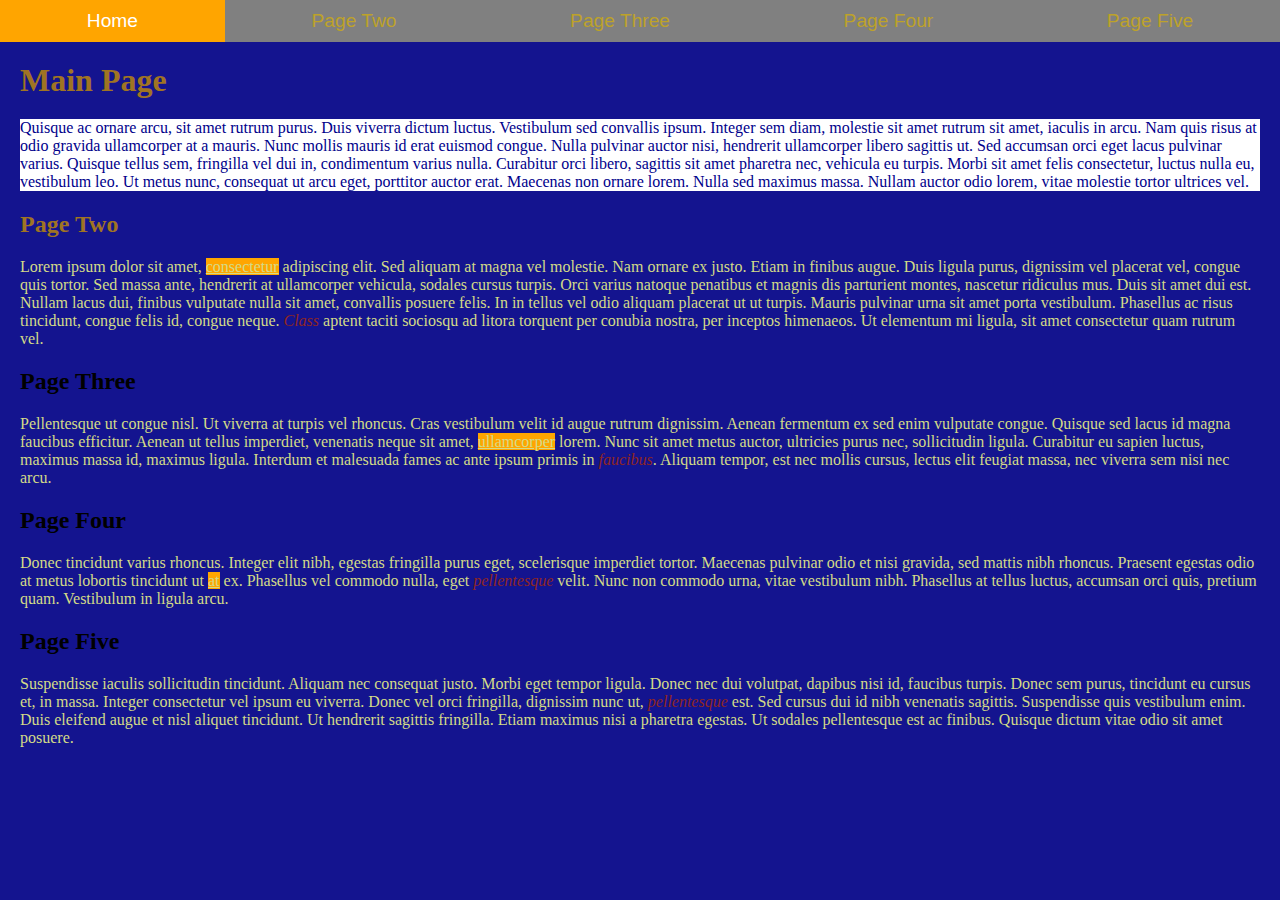
<file: index.html>
<!DOCTYPE html>
<html lang="en">
<head>
    
    <link href="css/grid.css" rel="stylesheet"> <!-- Don't Move This -->
    <meta charset="UTF-8">
    <meta http-equiv="X-UA-Compatible" content="IE=edge">
    <meta name="viewport" content="width=device-width, initial-scale=1.0">
    <title>Assignment 5 - Styles - Main</title>
    <link href="css/style.css" rel ="stylesheet">

    <!-- Internal Style goes below here-->    


    <!-- External Style sheet goes below here-->

</head>
<body>
    <!-- Navigation: Don't Remove-->
    <nav class="grid-container">
        <a href="index.html">Home</a>
        <a href="PageTwo.html">Page Two</a>
        <a href="PageThree.html">Page Three</a>
        <a href="PageFour.html">Page Four</a>
        <a href="PageFive.html">Page Five</a>
    </nav>
    <!-------------------------------------------------------------------------------->
   
    <h1 class="h1index">Main Page</h1>
    
        <p style="color:darkblue;background-color: white;">Quisque ac ornare arcu, sit amet rutrum purus. Duis viverra dictum luctus. Vestibulum sed convallis ipsum. Integer sem diam, molestie sit amet rutrum sit amet, iaculis in arcu. Nam quis risus at odio gravida ullamcorper at a mauris. Nunc mollis mauris id erat euismod congue. Nulla pulvinar auctor nisi, hendrerit ullamcorper libero sagittis ut. Sed accumsan orci eget lacus pulvinar varius. Quisque tellus sem, fringilla vel dui in, condimentum varius nulla. Curabitur orci libero, sagittis sit amet pharetra nec, vehicula eu turpis. Morbi sit amet felis consectetur, luctus nulla eu, vestibulum leo. Ut metus nunc, consequat ut arcu eget, porttitor auctor erat. Maecenas non ornare lorem. Nulla sed maximus massa. Nullam auctor odio lorem, vitae molestie tortor ultrices vel.</p>

    

    <h2 class="h2index">Page Two</h2>

    <p>    Lorem ipsum dolor sit amet, <u>consectetur</u> adipiscing elit. Sed aliquam at magna vel molestie. Nam ornare ex justo. Etiam in finibus augue. Duis ligula purus, dignissim vel placerat vel, congue quis tortor. Sed massa ante, hendrerit at ullamcorper vehicula, sodales cursus turpis. Orci varius natoque penatibus et magnis dis parturient montes, nascetur ridiculus mus. Duis sit amet dui est. Nullam lacus dui, finibus vulputate nulla sit amet, convallis posuere felis. In in tellus vel odio aliquam placerat ut ut turpis. Mauris pulvinar urna sit amet porta vestibulum. Phasellus ac risus tincidunt, congue felis id, congue neque. <em>Class</em> aptent taciti sociosqu ad litora torquent per conubia nostra, per inceptos himenaeos. Ut elementum mi ligula, sit amet consectetur quam rutrum vel.</p>

    <h2>Page Three</h2>

    <p>    Pellentesque ut congue nisl. Ut viverra at turpis vel rhoncus. Cras vestibulum velit id augue rutrum dignissim. Aenean fermentum ex sed enim vulputate congue. Quisque sed lacus id magna faucibus efficitur. Aenean ut tellus imperdiet, venenatis neque sit amet, <u>ullamcorper</u> lorem. Nunc sit amet metus auctor, ultricies purus nec, sollicitudin ligula. Curabitur eu sapien luctus, maximus massa id, maximus ligula. Interdum et malesuada fames ac ante ipsum primis in <em>faucibus</em>. Aliquam tempor, est nec mollis cursus, lectus elit feugiat massa, nec viverra sem nisi nec arcu.</p>

    <h2>Page Four</h2>
    
    <p>Donec tincidunt varius rhoncus. Integer elit nibh, egestas fringilla purus eget, scelerisque imperdiet tortor. Maecenas pulvinar odio et nisi gravida, sed mattis nibh rhoncus. Praesent egestas odio at metus lobortis tincidunt ut <u>at</u> ex. Phasellus vel commodo nulla, eget <em>pellentesque</em> velit. Nunc non commodo urna, vitae vestibulum nibh. Phasellus at tellus luctus, accumsan orci quis, pretium quam. Vestibulum in ligula arcu.</p>

    <h2>Page Five</h2>

    <p> Suspendisse iaculis sollicitudin tincidunt. Aliquam nec consequat justo. Morbi eget tempor ligula. Donec nec dui volutpat, dapibus nisi id, faucibus turpis. Donec sem purus, tincidunt eu cursus et, <u></u> in massa. Integer consectetur vel ipsum eu viverra. Donec vel orci fringilla, dignissim nunc ut, <em>pellentesque</em> est. Sed cursus dui id nibh venenatis sagittis. Suspendisse quis vestibulum enim. Duis eleifend augue et nisl aliquet tincidunt. Ut hendrerit sagittis fringilla. Etiam maximus nisi a pharetra egestas. Ut sodales pellentesque est ac finibus. Quisque dictum vitae odio sit amet posuere.</p>






   


</body>
</html>
</file>
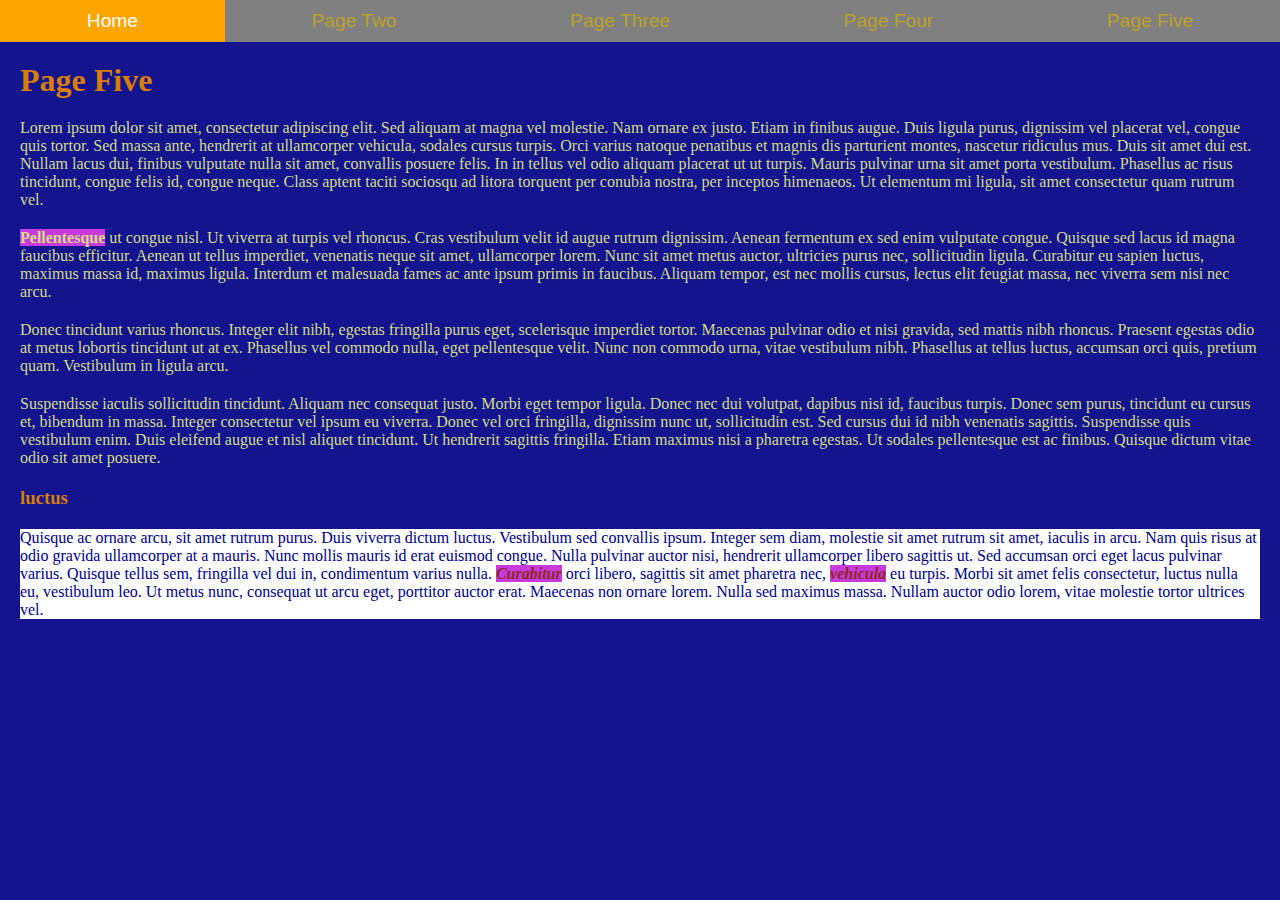
<file: PageFive.html>
<!DOCTYPE html>
<html lang="en">
<head>
    <link href="css/grid.css" rel="stylesheet"> <!-- Don't Move This -->
    <meta charset="UTF-8">
    <meta http-equiv="X-UA-Compatible" content="IE=edge">
    <meta name="viewport" content="width=device-width, initial-scale=1.0">
    <title>Assignment 5 - Styles - Page Five</title>
    <link href="css/style.css" rel ="stylesheet"

        <!-- Internal Style goes below here-->    


    <!-- External Style sheet goes below here-->

</head>
<body>
    <!-- Navigation: Don't Remove-->
    <nav class="grid-container">
        <a href="index.html">Home</a>
        <a href="PageTwo.html">Page Two</a>
        <a href="PageThree.html">Page Three</a>
        <a href="PageFour.html">Page Four</a>
        <a href="PageFive.html">Page Five</a>
    </nav>
        <!-------------------------------------------------------------------------------->
    <h1 class="h1page5">Page Five</h1>

    
    <p >    Lorem ipsum dolor sit amet, consectetur adipiscing elit. Sed aliquam at magna vel molestie. Nam ornare ex justo. Etiam in finibus augue. Duis ligula purus, dignissim vel placerat vel, congue quis tortor. Sed massa ante, hendrerit at ullamcorper vehicula, sodales cursus turpis. Orci varius natoque penatibus et magnis dis parturient montes, nascetur ridiculus mus. Duis sit amet dui est. Nullam lacus dui, finibus vulputate nulla sit amet, convallis posuere felis. In in tellus vel odio aliquam placerat ut ut turpis. Mauris pulvinar urna sit amet porta vestibulum. Phasellus ac risus tincidunt, congue felis id, congue neque. Class aptent taciti sociosqu ad litora torquent per conubia nostra, per inceptos himenaeos. Ut elementum mi ligula, sit amet consectetur quam rutrum vel.</p>

    <p><b>Pellentesque</b> ut congue nisl. Ut viverra at turpis vel rhoncus. Cras vestibulum velit id augue rutrum dignissim. Aenean fermentum ex sed enim vulputate congue. Quisque sed lacus id magna faucibus efficitur. Aenean ut tellus imperdiet, venenatis neque sit amet, ullamcorper lorem. Nunc sit amet metus auctor, ultricies purus nec, sollicitudin ligula. Curabitur eu sapien luctus, maximus massa id, maximus ligula. Interdum et malesuada fames ac ante ipsum primis in faucibus. Aliquam tempor, est nec mollis cursus, lectus elit feugiat massa, nec viverra sem nisi nec arcu.</p>

    <p>Donec tincidunt varius rhoncus. Integer elit nibh, egestas fringilla purus eget, scelerisque imperdiet tortor. Maecenas pulvinar odio et nisi gravida, sed mattis nibh rhoncus. Praesent egestas odio at metus lobortis tincidunt ut at ex. Phasellus vel commodo nulla, eget pellentesque velit. Nunc non commodo urna, vitae vestibulum nibh. Phasellus at tellus luctus, accumsan orci quis, pretium quam. Vestibulum in ligula arcu.</p>

    <p> Suspendisse iaculis sollicitudin tincidunt. Aliquam nec consequat justo. Morbi eget tempor ligula. Donec nec dui volutpat, dapibus nisi id, faucibus turpis. Donec sem purus, tincidunt eu cursus et, bibendum in massa. Integer consectetur vel ipsum eu viverra. Donec vel orci fringilla, dignissim nunc ut, sollicitudin est. Sed cursus dui id nibh venenatis sagittis. Suspendisse quis vestibulum enim. Duis eleifend augue et nisl aliquet tincidunt. Ut hendrerit sagittis fringilla. Etiam maximus nisi a pharetra egestas. Ut sodales pellentesque est ac finibus. Quisque dictum vitae odio sit amet posuere.</p>

    <h3 class="h3page5">luctus</h3>

        <p style="color:darkblue;background-color: white;">    Quisque ac ornare arcu, sit amet rutrum purus. Duis viverra dictum luctus. Vestibulum sed convallis ipsum. Integer sem diam, molestie sit amet rutrum sit amet, iaculis in arcu. Nam quis risus at odio gravida ullamcorper at a mauris. Nunc mollis mauris id erat euismod congue. Nulla pulvinar auctor nisi, hendrerit ullamcorper libero sagittis ut. Sed accumsan orci eget lacus pulvinar varius. Quisque tellus sem, fringilla vel dui in, condimentum varius nulla. <b><em>Curabitur</em></b> orci libero, sagittis sit amet pharetra nec, <em><b>vehicula</b></em> eu turpis. Morbi sit amet felis consectetur, luctus nulla eu, vestibulum leo. Ut metus nunc, consequat ut arcu eget, porttitor auctor erat. Maecenas non ornare lorem. Nulla sed maximus massa. Nullam auctor odio lorem, vitae molestie tortor ultrices vel.</p>

</body>
</html>
</file>
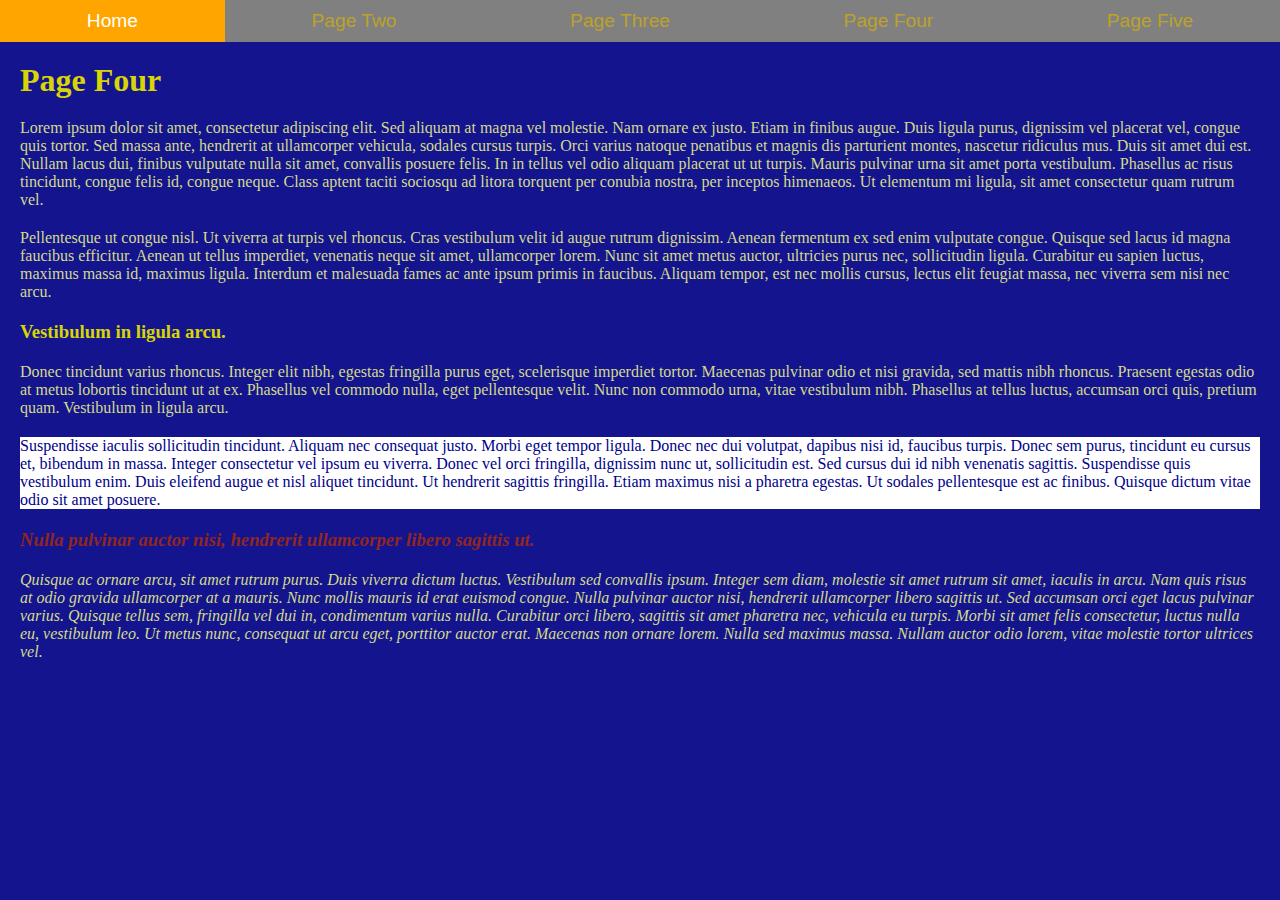
<file: PageFour.html>
<!DOCTYPE html>
<html lang="en">
<head>
    <link href="css/grid.css" rel="stylesheet"> <!-- Don't Move This -->
    <meta charset="UTF-8">
    <meta http-equiv="X-UA-Compatible" content="IE=edge">
    <meta name="viewport" content="width=device-width, initial-scale=1.0">
    <title>Assignment 5 - Styles - Page Four</title>
    <link href="css/style.css" rel ="stylesheet"


        <!-- Internal Style goes below here-->    


    <!-- External Style sheet goes below here-->

</head>
<body>
    <!-- Navigation: Don't Remove-->
    <nav class="grid-container">
        <a href="index.html">Home</a>
        <a href="PageTwo.html">Page Two</a>
        <a href="PageThree.html">Page Three</a>
        <a href="PageFour.html">Page Four</a>
        <a href="PageFive.html">Page Five</a>
    </nav>
        <!-------------------------------------------------------------------------------->
    <h1 class="h1page4">Page Four</h1>

    <p>    Lorem ipsum dolor sit amet, consectetur adipiscing elit. Sed aliquam at magna vel molestie. Nam ornare ex justo. Etiam in finibus augue. Duis ligula purus, dignissim vel placerat vel, congue quis tortor. Sed massa ante, hendrerit at ullamcorper vehicula, sodales cursus turpis. Orci varius natoque penatibus et magnis dis parturient montes, nascetur ridiculus mus. Duis sit amet dui est. Nullam lacus dui, finibus vulputate nulla sit amet, convallis posuere felis. In in tellus vel odio aliquam placerat ut ut turpis. Mauris pulvinar urna sit amet porta vestibulum. Phasellus ac risus tincidunt, congue felis id, congue neque. Class aptent taciti sociosqu ad litora torquent per conubia nostra, per inceptos himenaeos. Ut elementum mi ligula, sit amet consectetur quam rutrum vel.</p>

    <p>    Pellentesque ut congue nisl. Ut viverra at turpis vel rhoncus. Cras vestibulum velit id augue rutrum dignissim. Aenean fermentum ex sed enim vulputate congue. Quisque sed lacus id magna faucibus efficitur. Aenean ut tellus imperdiet, venenatis neque sit amet, ullamcorper lorem. Nunc sit amet metus auctor, ultricies purus nec, sollicitudin ligula. Curabitur eu sapien luctus, maximus massa id, maximus ligula. Interdum et malesuada fames ac ante ipsum primis in faucibus. Aliquam tempor, est nec mollis cursus, lectus elit feugiat massa, nec viverra sem nisi nec arcu.</p>

    <h3 class="h3page4">Vestibulum in ligula arcu.</h3>

    <p>Donec tincidunt varius rhoncus. Integer elit nibh, egestas fringilla purus eget, scelerisque imperdiet tortor. Maecenas pulvinar odio et nisi gravida, sed mattis nibh rhoncus. Praesent egestas odio at metus lobortis tincidunt ut at ex. Phasellus vel commodo nulla, eget pellentesque velit. Nunc non commodo urna, vitae vestibulum nibh. Phasellus at tellus luctus, accumsan orci quis, pretium quam. Vestibulum in ligula arcu.</p>

        <p style="color:darkblue;background-color: white;"> Suspendisse iaculis sollicitudin tincidunt. Aliquam nec consequat justo. Morbi eget tempor ligula. Donec nec dui volutpat, dapibus nisi id, faucibus turpis. Donec sem purus, tincidunt eu cursus et, bibendum in massa. Integer consectetur vel ipsum eu viverra. Donec vel orci fringilla, dignissim nunc ut, sollicitudin est. Sed cursus dui id nibh venenatis sagittis. Suspendisse quis vestibulum enim. Duis eleifend augue et nisl aliquet tincidunt. Ut hendrerit sagittis fringilla. Etiam maximus nisi a pharetra egestas. Ut sodales pellentesque est ac finibus. Quisque dictum vitae odio sit amet posuere.</p>

    <h3><em>Nulla pulvinar auctor nisi, hendrerit ullamcorper libero sagittis ut.</u></h3>

    <p>    Quisque ac ornare arcu, sit amet rutrum purus. Duis viverra dictum luctus. Vestibulum sed convallis ipsum. Integer sem diam, molestie sit amet rutrum sit amet, iaculis in arcu. Nam quis risus at odio gravida ullamcorper at a mauris. Nunc mollis mauris id erat euismod congue. Nulla pulvinar auctor nisi, hendrerit ullamcorper libero sagittis ut. Sed accumsan orci eget lacus pulvinar varius. Quisque tellus sem, fringilla vel dui in, condimentum varius nulla. Curabitur orci libero, sagittis sit amet pharetra nec, vehicula eu turpis. Morbi sit amet felis consectetur, luctus nulla eu, vestibulum leo. Ut metus nunc, consequat ut arcu eget, porttitor auctor erat. Maecenas non ornare lorem. Nulla sed maximus massa. Nullam auctor odio lorem, vitae molestie tortor ultrices vel.</p>

</body>
</html>
</file>
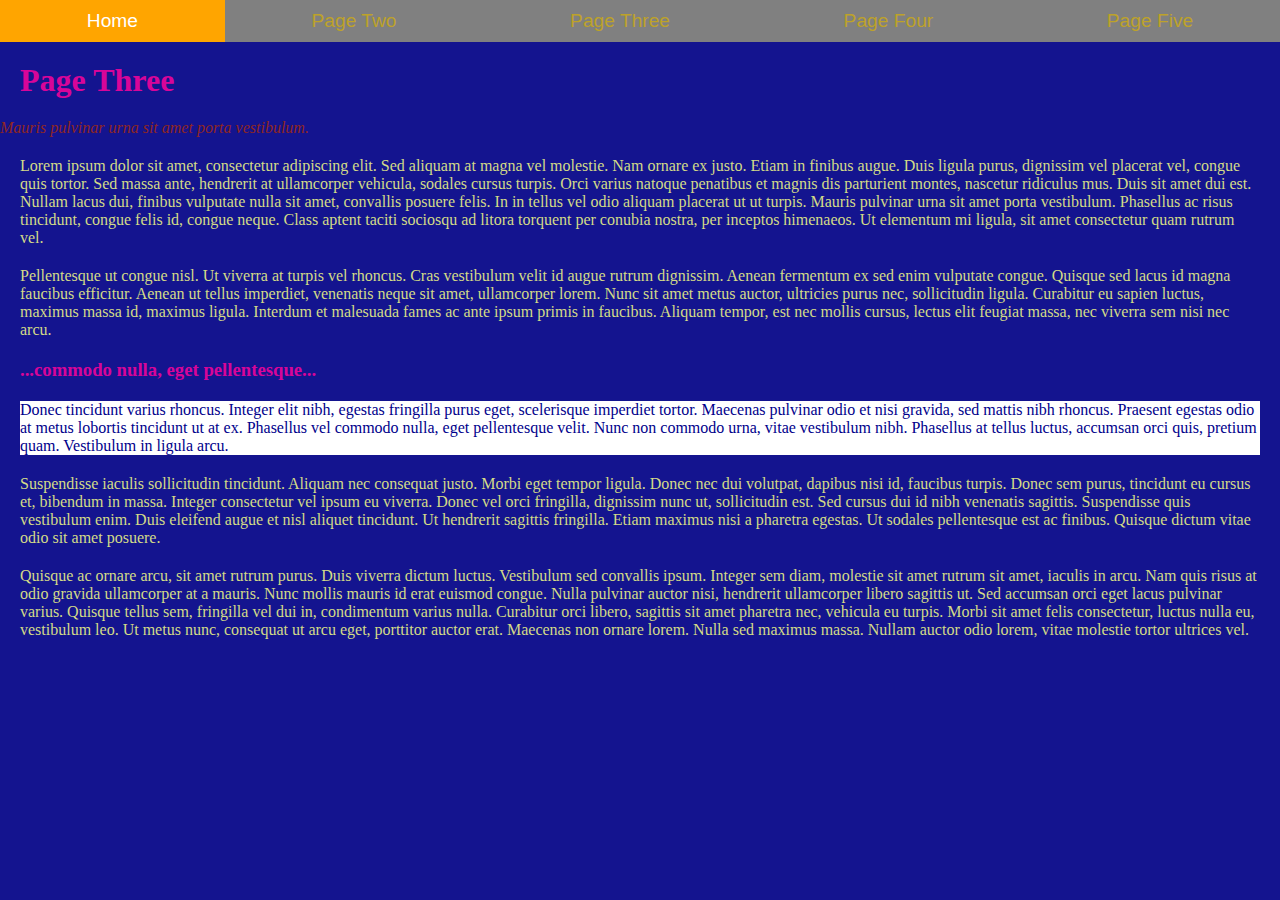
<file: PageThree.html>
<!DOCTYPE html>
<html lang="en">
<head>
    <link href="css/grid.css" rel="stylesheet"> <!-- Don't Move This -->
    <meta charset="UTF-8">
    <meta http-equiv="X-UA-Compatible" content="IE=edge">
    <meta name="viewport" content="width=device-width, initial-scale=1.0">
    <title>Assignment 5 - Styles - Page Three</title>
    <link href="css/style.css" rel ="stylesheet"

       <!-- Internal Style goes below here-->    


    <!-- External Style sheet goes below here-->


</head>
<body>
    <!-- Navigation: Don't Remove-->
    <nav class="grid-container">
        <a href="index.html">Home</a>
        <a href="PageTwo.html">Page Two</a>
        <a href="PageThree.html">Page Three</a>
        <a href="PageFour.html">Page Four</a>
        <a href="PageFive.html">Page Five</a>
    </nav>
        <!-------------------------------------------------------------------------------->
    <h1 class="h1page3">Page Three</h1>

    <h class="h3page3"><em>  Mauris pulvinar urna sit amet porta vestibulum.</em></h3>

    <p>    Lorem ipsum dolor sit amet, consectetur adipiscing elit. Sed aliquam at magna vel molestie. Nam ornare ex justo. Etiam in finibus augue. Duis ligula purus, dignissim vel placerat vel, congue quis tortor. Sed massa ante, hendrerit at ullamcorper vehicula, sodales cursus turpis. Orci varius natoque penatibus et magnis dis parturient montes, nascetur ridiculus mus. Duis sit amet dui est. Nullam lacus dui, finibus vulputate nulla sit amet, convallis posuere felis. In in tellus vel odio aliquam placerat ut ut turpis. Mauris pulvinar urna sit amet porta vestibulum. Phasellus ac risus tincidunt, congue felis id, congue neque. Class aptent taciti sociosqu ad litora torquent per conubia nostra, per inceptos himenaeos. Ut elementum mi ligula, sit amet consectetur quam rutrum vel.</p>

    <p>    Pellentesque ut congue nisl. Ut viverra at turpis vel rhoncus. Cras vestibulum velit id augue rutrum dignissim. Aenean fermentum ex sed enim vulputate congue. Quisque sed lacus id magna faucibus efficitur. Aenean ut tellus imperdiet, venenatis neque sit amet, ullamcorper lorem. Nunc sit amet metus auctor, ultricies purus nec, sollicitudin ligula. Curabitur eu sapien luctus, maximus massa id, maximus ligula. Interdum et malesuada fames ac ante ipsum primis in faucibus. Aliquam tempor, est nec mollis cursus, lectus elit feugiat massa, nec viverra sem nisi nec arcu.</p>

    <h3>  ...commodo nulla, eget pellentesque...</h3>
  
    
        <p style="color:darkblue; background-color: white;">Donec tincidunt varius rhoncus. Integer elit nibh, egestas fringilla purus eget, scelerisque imperdiet tortor. Maecenas pulvinar odio et nisi gravida, sed mattis nibh rhoncus. Praesent egestas odio at metus lobortis tincidunt ut at ex. Phasellus vel commodo nulla, eget pellentesque velit. Nunc non commodo urna, vitae vestibulum nibh. Phasellus at tellus luctus, accumsan orci quis, pretium quam. Vestibulum in ligula arcu.</p>

    <p> Suspendisse iaculis sollicitudin tincidunt. Aliquam nec consequat justo. Morbi eget tempor ligula. Donec nec dui volutpat, dapibus nisi id, faucibus turpis. Donec sem purus, tincidunt eu cursus et, bibendum in massa. Integer consectetur vel ipsum eu viverra. Donec vel orci fringilla, dignissim nunc ut, sollicitudin est. Sed cursus dui id nibh venenatis sagittis. Suspendisse quis vestibulum enim. Duis eleifend augue et nisl aliquet tincidunt. Ut hendrerit sagittis fringilla. Etiam maximus nisi a pharetra egestas. Ut sodales pellentesque est ac finibus. Quisque dictum vitae odio sit amet posuere.</p>

    <p>    Quisque ac ornare arcu, sit amet rutrum purus. Duis viverra dictum luctus. Vestibulum sed convallis ipsum. Integer sem diam, molestie sit amet rutrum sit amet, iaculis in arcu. Nam quis risus at odio gravida ullamcorper at a mauris. Nunc mollis mauris id erat euismod congue. Nulla pulvinar auctor nisi, hendrerit ullamcorper libero sagittis ut. Sed accumsan orci eget lacus pulvinar varius. Quisque tellus sem, fringilla vel dui in, condimentum varius nulla. Curabitur orci libero, sagittis sit amet pharetra nec, vehicula eu turpis. Morbi sit amet felis consectetur, luctus nulla eu, vestibulum leo. Ut metus nunc, consequat ut arcu eget, porttitor auctor erat. Maecenas non ornare lorem. Nulla sed maximus massa. Nullam auctor odio lorem, vitae molestie tortor ultrices vel.</p>

</body>
</html>
</file>
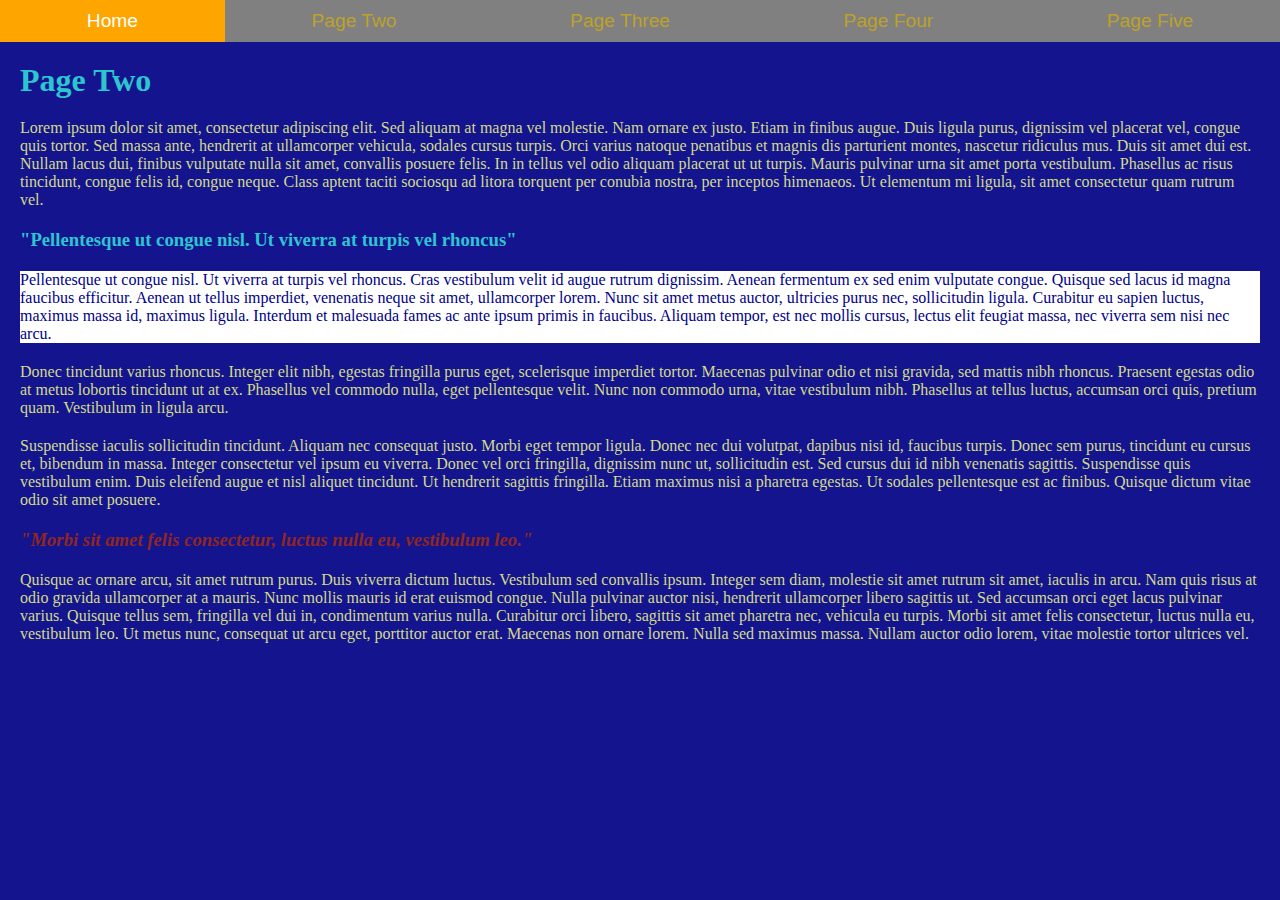
<file: PageTwo.html>
<!DOCTYPE html>
<html lang="en">
<head>
    <link href="css/grid.css" rel="stylesheet"> <!-- Don't Move This -->
    <meta charset="UTF-8">
    <meta http-equiv="X-UA-Compatible" content="IE=edge">
    <meta name="viewport" content="width=device-width, initial-scale=1.0">
    <title>Assignment 5 - Styles - Page Two</title>
    <link href="css/style.css" rel ="stylesheet"

    
    <!-- Internal Style goes below here-->    


    <!-- External Style sheet goes below here-->

</head>
<body>
<div>

</div>
    <!-- Navigation: Don't Remove-->
    <nav class="grid-container">
        <a href="index.html">Home</a>
        <a href="PageTwo.html">Page Two</a>
        <a href="PageThree.html">Page Three</a>
        <a href="PageFour.html">Page Four</a>
        <a href="PageFive.html">Page Five</a>
    </nav>
    <!-------------------------------------------------------------------------------->
    <h1 class="h1pagetwo">Page Two</h1>
 

    <p >    Lorem ipsum dolor sit amet, consectetur adipiscing elit. Sed aliquam at magna vel molestie. Nam ornare ex justo. Etiam in finibus augue. Duis ligula purus, dignissim vel placerat vel, congue quis tortor. Sed massa ante, hendrerit at ullamcorper vehicula, sodales cursus turpis. Orci varius natoque penatibus et magnis dis parturient montes, nascetur ridiculus mus. Duis sit amet dui est. Nullam lacus dui, finibus vulputate nulla sit amet, convallis posuere felis. In in tellus vel odio aliquam placerat ut ut turpis. Mauris pulvinar urna sit amet porta vestibulum. Phasellus ac risus tincidunt, congue felis id, congue neque. Class aptent taciti sociosqu ad litora torquent per conubia nostra, per inceptos himenaeos. Ut elementum mi ligula, sit amet consectetur quam rutrum vel.</p>

    <h3 class="h3pagetwo">"Pellentesque ut congue nisl. Ut viverra at turpis vel rhoncus"</h3>

    
        <p style="color:darkblue;background-color: white;">   Pellentesque ut congue nisl. Ut viverra at turpis vel rhoncus. Cras vestibulum velit id augue rutrum dignissim. Aenean fermentum ex sed enim vulputate congue. Quisque sed lacus id magna faucibus efficitur. Aenean ut tellus imperdiet, venenatis neque sit amet, ullamcorper lorem. Nunc sit amet metus auctor, ultricies purus nec, sollicitudin ligula. Curabitur eu sapien luctus, maximus massa id, maximus ligula. Interdum et malesuada fames ac ante ipsum primis in faucibus. Aliquam tempor, est nec mollis cursus, lectus elit feugiat massa, nec viverra sem nisi nec arcu.</p>

    <p> Donec tincidunt varius rhoncus. Integer elit nibh, egestas fringilla purus eget, scelerisque imperdiet tortor. Maecenas pulvinar odio et nisi gravida, sed mattis nibh rhoncus. Praesent egestas odio at metus lobortis tincidunt ut at ex. Phasellus vel commodo nulla, eget pellentesque velit. Nunc non commodo urna, vitae vestibulum nibh. Phasellus at tellus luctus, accumsan orci quis, pretium quam. Vestibulum in ligula arcu.</p>

    <p> Suspendisse iaculis sollicitudin tincidunt. Aliquam nec consequat justo. Morbi eget tempor ligula. Donec nec dui volutpat, dapibus nisi id, faucibus turpis. Donec sem purus, tincidunt eu cursus et, bibendum in massa. Integer consectetur vel ipsum eu viverra. Donec vel orci fringilla, dignissim nunc ut, sollicitudin est. Sed cursus dui id nibh venenatis sagittis. Suspendisse quis vestibulum enim. Duis eleifend augue et nisl aliquet tincidunt. Ut hendrerit sagittis fringilla. Etiam maximus nisi a pharetra egestas. Ut sodales pellentesque est ac finibus. Quisque dictum vitae odio sit amet posuere.</p>

    <h3><em>"Morbi sit amet felis consectetur, luctus nulla eu, vestibulum leo."</em></h3>

    <p>    Quisque ac ornare arcu, sit amet rutrum purus. Duis viverra dictum luctus. Vestibulum sed convallis ipsum. Integer sem diam, molestie sit amet rutrum sit amet, iaculis in arcu. Nam quis risus at odio gravida ullamcorper at a mauris. Nunc mollis mauris id erat euismod congue. Nulla pulvinar auctor nisi, hendrerit ullamcorper libero sagittis ut. Sed accumsan orci eget lacus pulvinar varius. Quisque tellus sem, fringilla vel dui in, condimentum varius nulla. Curabitur orci libero, sagittis sit amet pharetra nec, vehicula eu turpis. Morbi sit amet felis consectetur, luctus nulla eu, vestibulum leo. Ut metus nunc, consequat ut arcu eget, porttitor auctor erat. Maecenas non ornare lorem. Nulla sed maximus massa. Nullam auctor odio lorem, vitae molestie tortor ultrices vel.</p>


</body>
</html>
</file>
<file: css/grid.css>
.grid-container {
    display: grid;
    grid-template-columns: auto auto auto auto auto;

}

a {
    font-family: 'Franklin Gothic Medium', 'Arial Narrow', Arial, sans-serif;
    text-align: center;
    padding: 10px;
    background-color: grey;
    text-decoration: none;
    font-size: 1.2em;
    color: black;
    transition: background-color .2s, color .2s;
}

a:hover {
    background-color: orange;
    color: white;
}

p, h1, h2, h3, h4, h5 , h6 {
    margin: 20px;
}
</file>
<file: css/style.css>
*{
    padding: 0px;
    margin:0px;
    box-sizing: border-box;
}
em{
    color: rgb(143,38,31);
}
b{
    background-color:rgb(199, 58, 222);;
}
u{
    background-color: orange;
}


a{
    color:#BDA22A ;
}
body{
    background-color:#14148F;
}
p{
    color: #D3DB88;
}


.h1index{
color:#a07423;
}
.h2index{
    color:#a07423;
}
.h1pagetwo{
    color:#2dc5cf;
}
.h3pagetwo{
    color:#2dc5cf;
}
.h1page3{
    color:#d80599;
}
.h3page3{
    color:#d80599;
}
.h1page4{
    color:#d8d405
    ;
}
.h3page4{
    color:#d8d405;

}
.h1page5{
    color:#d87d05
    ;
}
.h3page5{
    color:#d87d05
    ;
}
</file>
